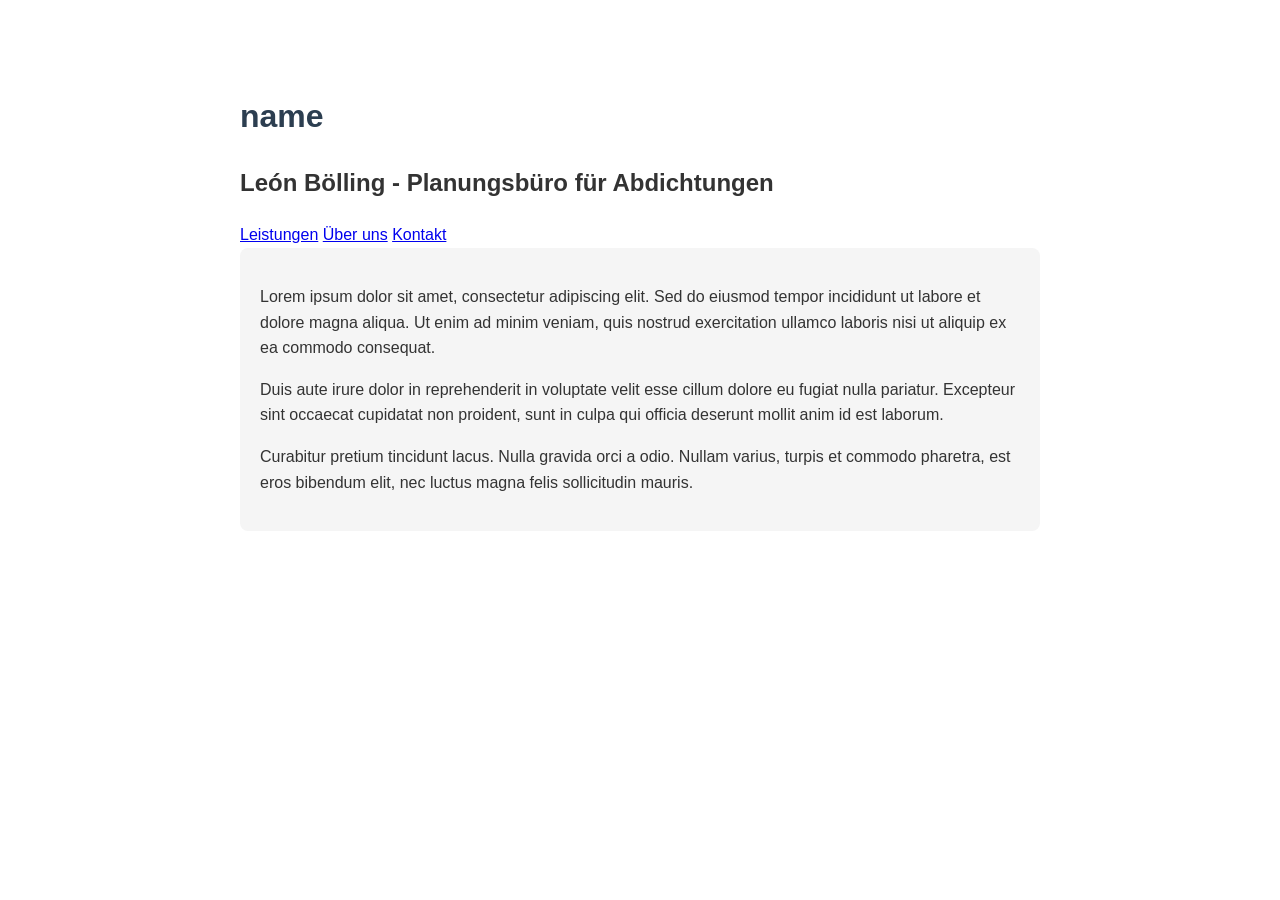
<file: index.html>
<!DOCTYPE html>
<html lang="en">
<head>
    <meta charset="UTF-8">
    <meta name="viewport" content="width=device-width, initial-scale=1.0">
    <link rel="stylesheet" href="style.css">
    <title>name Beispiel</title>

</head>
<body>
    <h1>name</h1>
    <h2>León Bölling - Planungsbüro für Abdichtungen</h2>

    <a href="Leistungen.html">Leistungen</a>
    <a href="ueber.html">Über uns</a>
    <a href="kontakt.html">Kontakt</a>

    <div class="content">
        <p>
            Lorem ipsum dolor sit amet, consectetur adipiscing elit. Sed do eiusmod
            tempor incididunt ut labore et dolore magna aliqua. Ut enim ad minim veniam,
            quis nostrud exercitation ullamco laboris nisi ut aliquip ex ea commodo consequat.
        </p>

        <p>
            Duis aute irure dolor in reprehenderit in voluptate velit esse cillum dolore
            eu fugiat nulla pariatur. Excepteur sint occaecat cupidatat non proident,
            sunt in culpa qui officia deserunt mollit anim id est laborum.
        </p>

        <p>
            Curabitur pretium tincidunt lacus. Nulla gravida orci a odio. Nullam varius,
            turpis et commodo pharetra, est eros bibendum elit, nec luctus magna felis
            sollicitudin mauris.
        </p>

    </div>
</body>
</html>
</file>
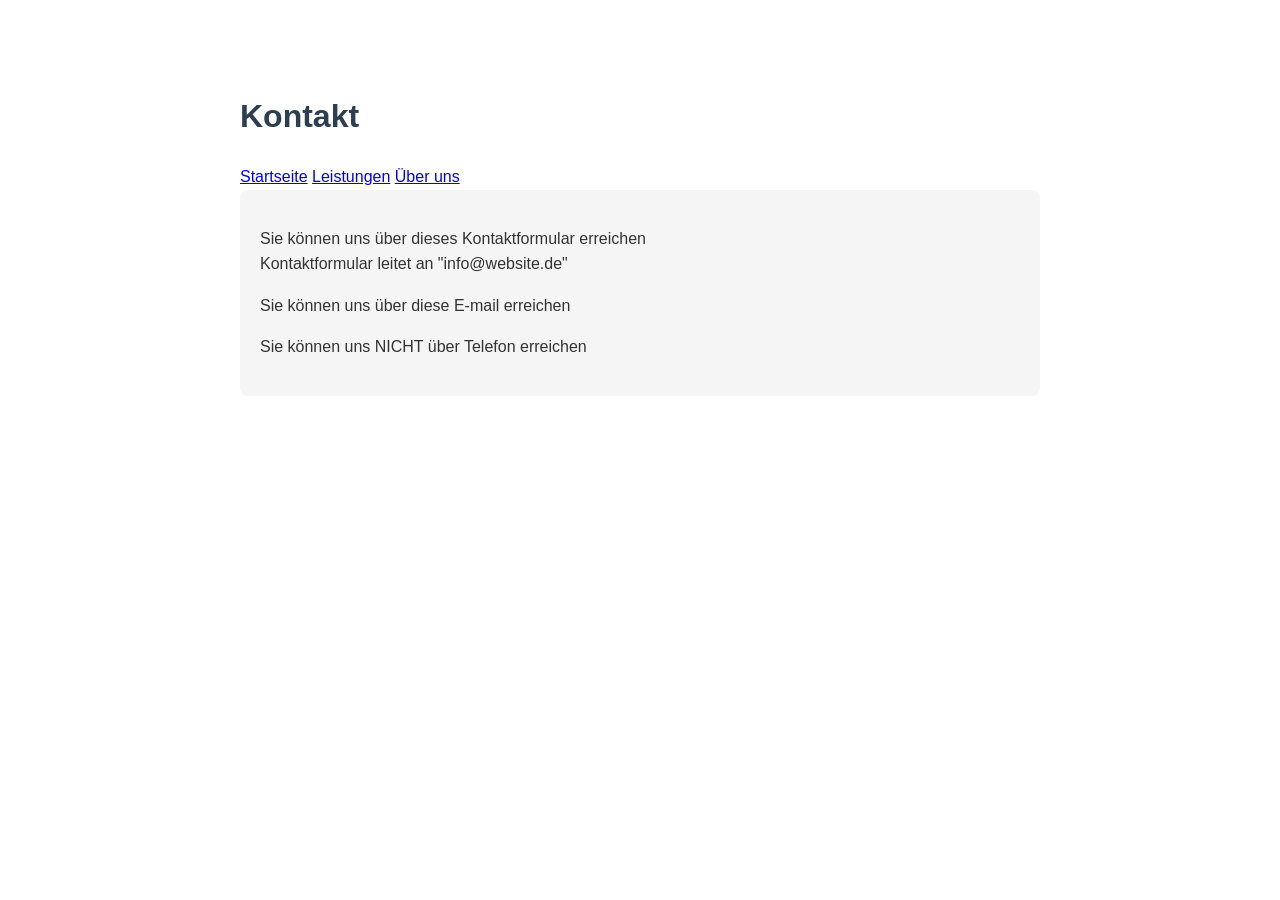
<file: kontakt.html>
<!DOCTYPE html>
<html lang="en">
<head>
    <meta charset="UTF-8">
    <meta name="viewport" content="width=device-width, initial-scale=1.0">
    <link rel="stylesheet" href="style.css">
    <title>name Beispiel</title>

</head>
<body>
    <h1>Kontakt</h1>

    <a href="index.html">Startseite</a>
    <a href="Leistungen.html">Leistungen</a>
    <a href="ueber.html">Über uns</a>
    

    <div class="content">
        <p>
            Sie können uns über dieses Kontaktformular erreichen
            <br> Kontaktformular leitet an "info@website.de"
        </p>

        <p>
            Sie können uns über diese E-mail erreichen
        </p>

        <p>
            Sie können uns NICHT über Telefon erreichen
        </p>

    </div>
</body>
</html>
</file>
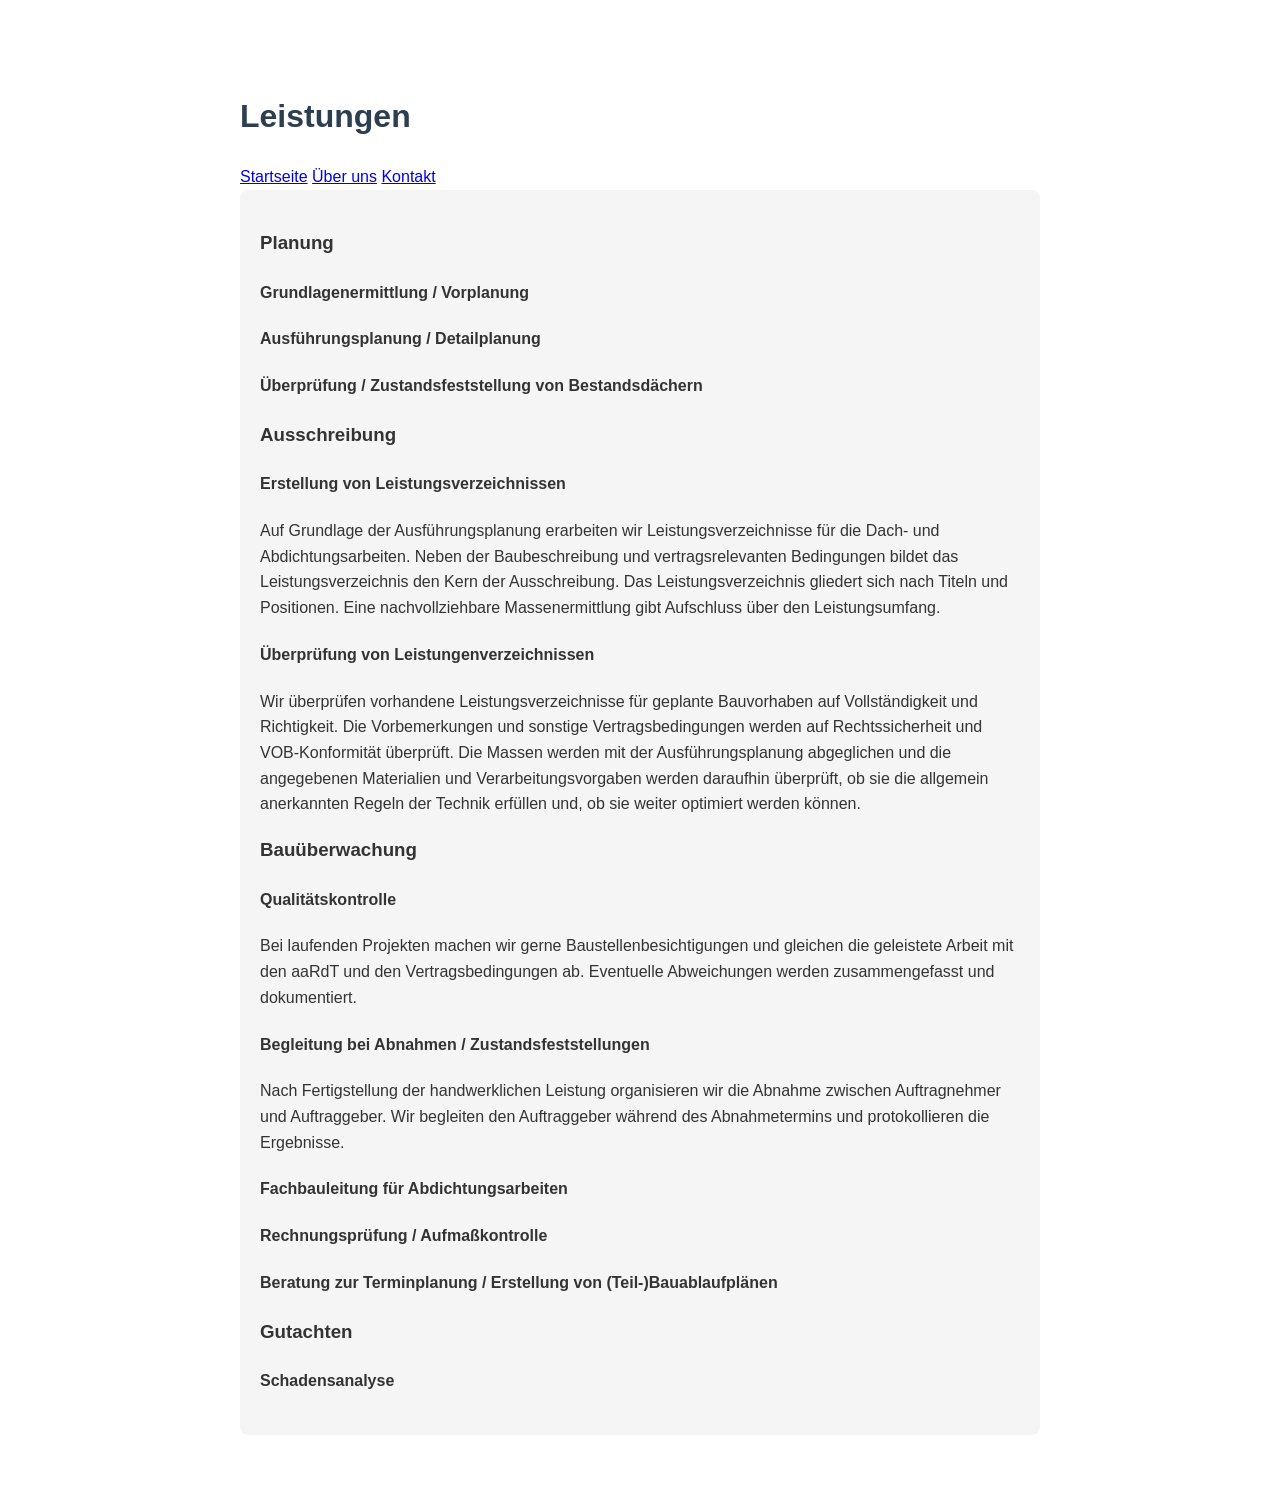
<file: Leistungen.html>
<!DOCTYPE html>
<html lang="en">
<head>
    <meta charset="UTF-8">
    <meta name="viewport" content="width=device-width, initial-scale=1.0">
    <link rel="stylesheet" href="style.css">
    <title>Name Beispiel</title>

</head>
<body>
    <h1>Leistungen</h1>

    <a href="index.html">Startseite</a>
    <a href="ueber.html">Über uns</a>
    <a href="kontakt.html">Kontakt</a>

    <div class="content">
        <!-- EIGENE SEITE-->
        <h3>Planung</h3> 
            <h4>Grundlagenermittlung / Vorplanung</h4>
            <h4>Ausführungsplanung / Detailplanung</h4>
            <h4>Überprüfung / Zustandsfeststellung von Bestandsdächern</h4>

        <!-- EIGENE SEITE-->
        <h3>Ausschreibung</h3>
            <h4>Erstellung von Leistungsverzeichnissen</h4>
            <p>Auf Grundlage der Ausführungsplanung erarbeiten wir Leistungsverzeichnisse für die Dach- und Abdichtungsarbeiten. 
                Neben der Baubeschreibung und vertragsrelevanten Bedingungen bildet das Leistungsverzeichnis den Kern der Ausschreibung. 
                Das Leistungsverzeichnis gliedert sich nach Titeln und Positionen.
                Eine nachvollziehbare Massenermittlung gibt Aufschluss über den Leistungsumfang. 
                </p>

            <h4>Überprüfung von Leistungenverzeichnissen</h4>
            <p>Wir überprüfen vorhandene Leistungsverzeichnisse für geplante Bauvorhaben auf Vollständigkeit und Richtigkeit.
                Die Vorbemerkungen und sonstige Vertragsbedingungen werden auf Rechtssicherheit und VOB-Konformität überprüft.
                Die Massen werden mit der Ausführungsplanung abgeglichen und die angegebenen Materialien und Verarbeitungsvorgaben werden daraufhin überprüft,
                ob sie die allgemein anerkannten Regeln der Technik erfüllen und, ob sie weiter optimiert werden können.

            </p>

        <!-- EIGENE SEITE-->
        <h3>Bauüberwachung</h3>
            <h4>Qualitätskontrolle</h4>
                <p>Bei laufenden Projekten machen wir gerne Baustellenbesichtigungen und gleichen die geleistete Arbeit mit den aaRdT und den Vertragsbedingungen ab.
                    Eventuelle Abweichungen werden zusammengefasst und dokumentiert.
                </p>
            <h4>Begleitung bei Abnahmen / Zustandsfeststellungen</h4>
                <p>Nach Fertigstellung der handwerklichen Leistung organisieren wir die Abnahme zwischen Auftragnehmer und Auftraggeber. 
                    Wir begleiten den Auftraggeber während des Abnahmetermins und protokollieren die Ergebnisse.</p>
            <h4>Fachbauleitung für Abdichtungsarbeiten</h4>
            <h4>Rechnungsprüfung / Aufmaßkontrolle</h4>
            <h4>Beratung zur Terminplanung / Erstellung von (Teil-)Bauablaufplänen</h4>

        <!-- EIGENE SEITE-->
        <h3>Gutachten</h3>
            <h4>Schadensanalyse</h4>


    </div>
</body>
</html>
</file>
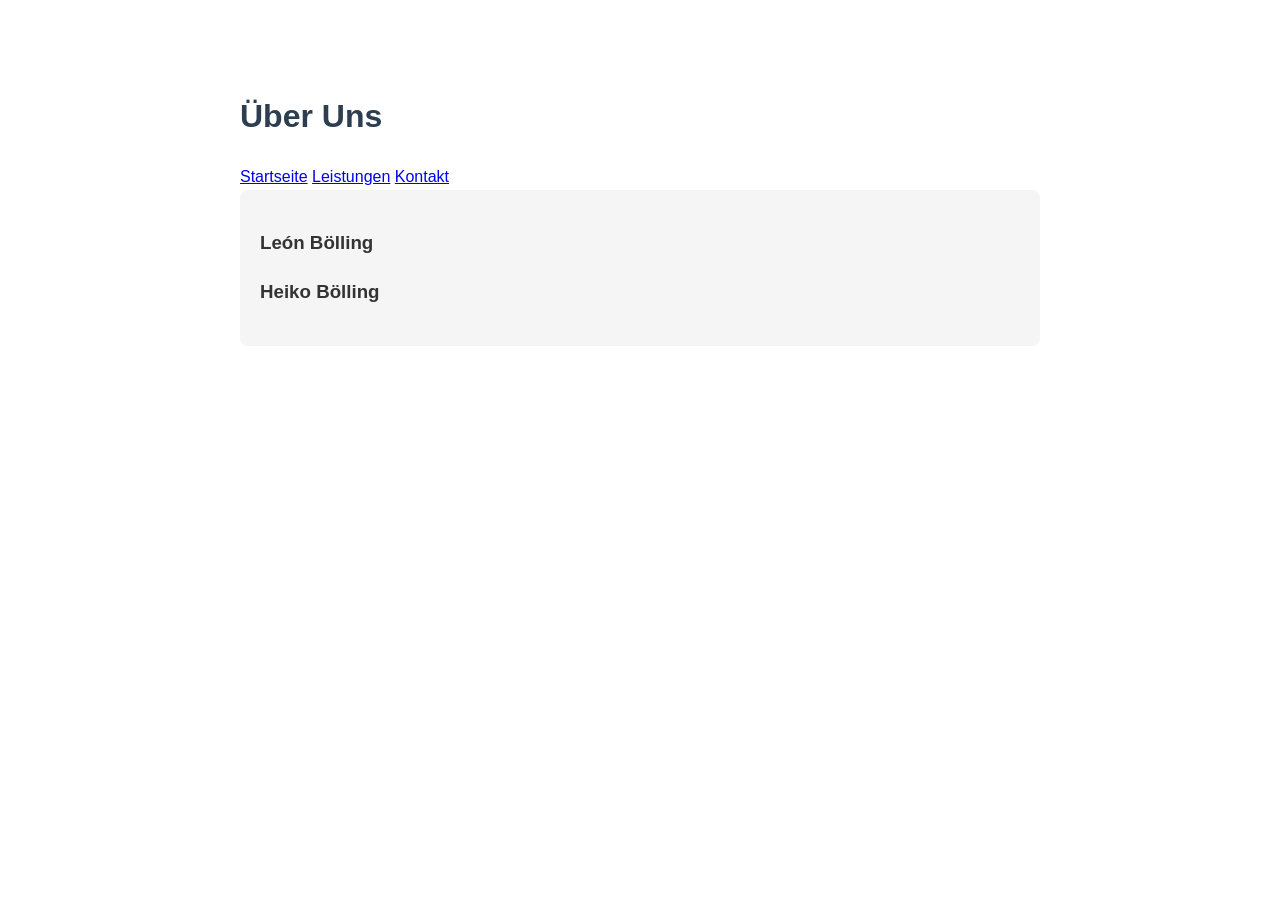
<file: ueber.html>
<!DOCTYPE html>
<html lang="en">
<head>
    <meta charset="UTF-8">
    <meta name="viewport" content="width=device-width, initial-scale=1.0">
    <link rel="stylesheet" href="style.css">
    <title>name Beispiel</title>

</head>
<body>
    <h1>Über Uns</h1>

    <a href="index.html">Startseite</a>
    <a href="Leistungen.html">Leistungen</a>
    <a href="kontakt.html">Kontakt</a>

    <div class="content">
        <h3>León Bölling</h3>

        <h3>Heiko Bölling</h3>

    </div>
</body>
</html>
</file>
<file: style.css>
body {
            font-family: Arial, sans-serif;
            max-width: 800px;
            margin: 50px auto;
            padding: 20px;
            line-height: 1.6;
            color: #333;
        }

        h1 {
            color: #2c3e50;
        }

        .content {
            background: #f5f5f5;
            padding: 20px;
            border-radius: 8px;
        }
</file>
